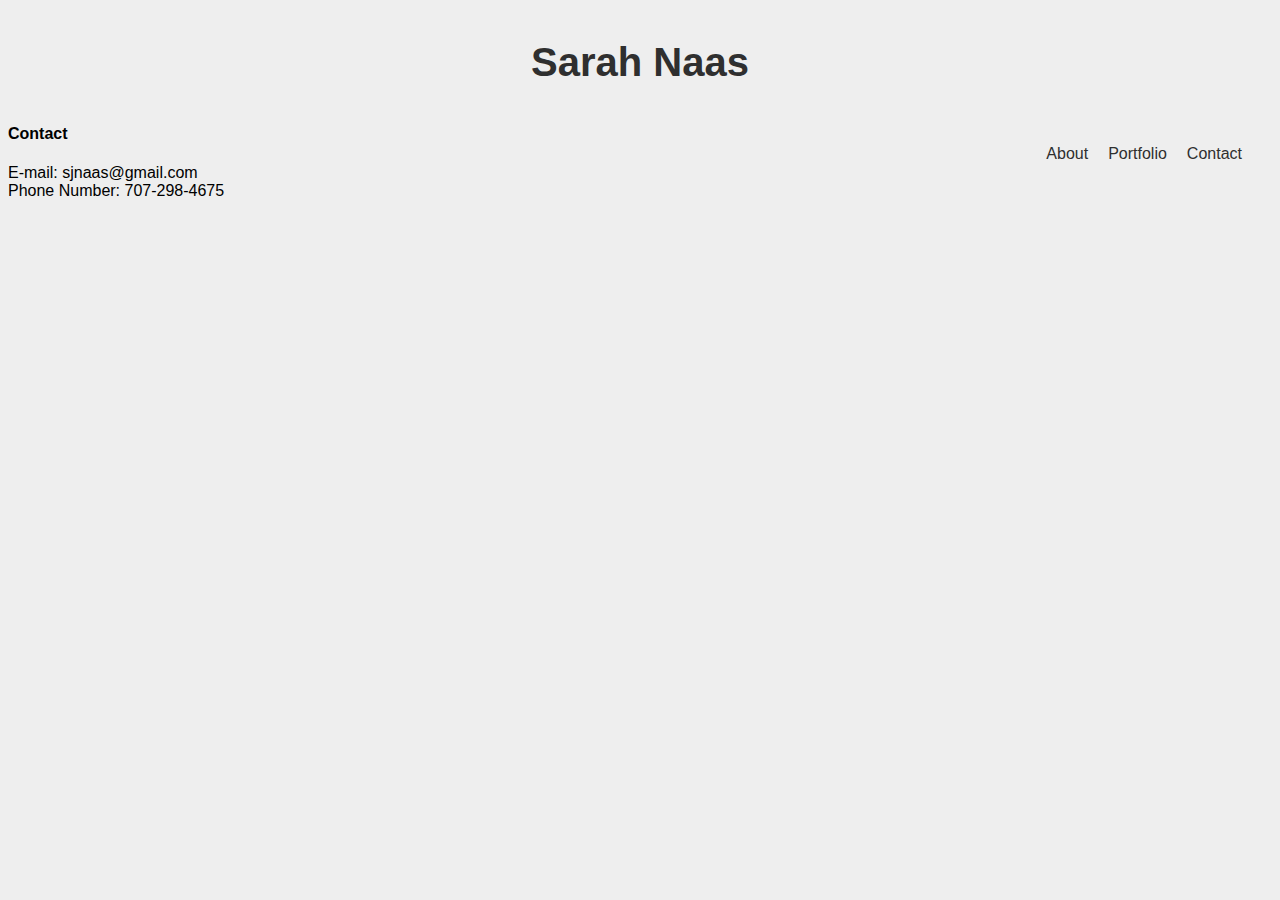
<file: contact.html>
<!DOCTYPE html>
<html lang="en">
  <head>
    <meta charset="UTF-8" />
    <meta name="viewport" content="width=device-width, initial-scale=1.0" />
    <meta http-equiv="X-UA-Compatible" content="ie=edge" />
    <link rel="stylesheet" href="./assets/css/style.css" />
    <link
      href="https://fonts.googleapis.com/css?family=Quicksand&display=swap"
      rel="stylesheet"
    />
    <title>Document</title>
  </head>

  <body>
    <header>
      <div class="header-content">
        <div class="name">
          <h3>Sarah Naas</h3>
        </div>
        <nav>
          <a href="./index.html">About</a>
          <a href="./portfolio.html">Portfolio</a>
          <a href="./contact.html">Contact</a>
        </nav>
      </div>
    </header>
    <main>
      <div class="card">
        <div class="card-header">
          <h4>Contact</h4>
        </div>
        <div class="card-content">
          E-mail: sjnaas@gmail.com <br />
          Phone Number: 707-298-4675
        </div>
      </div>
    </main>
    <footer></footer>
  </body>
</html>
</file>
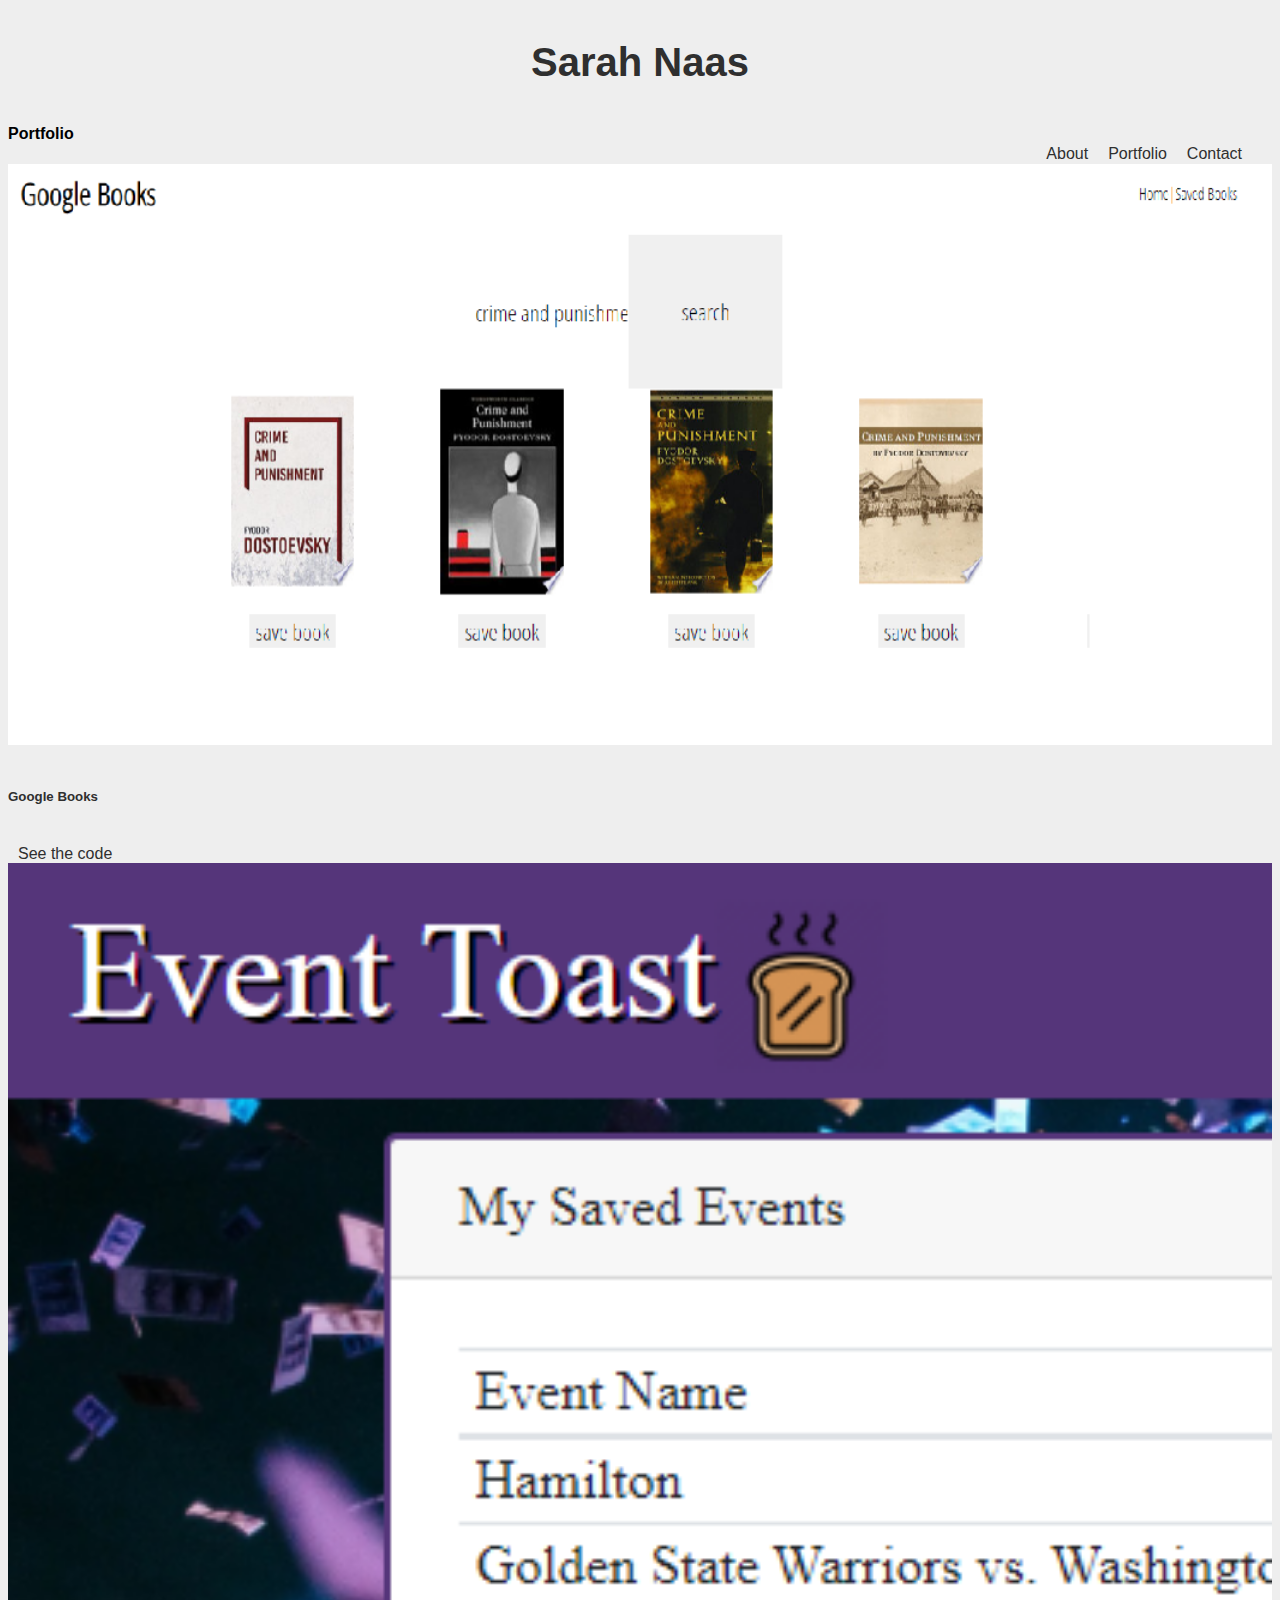
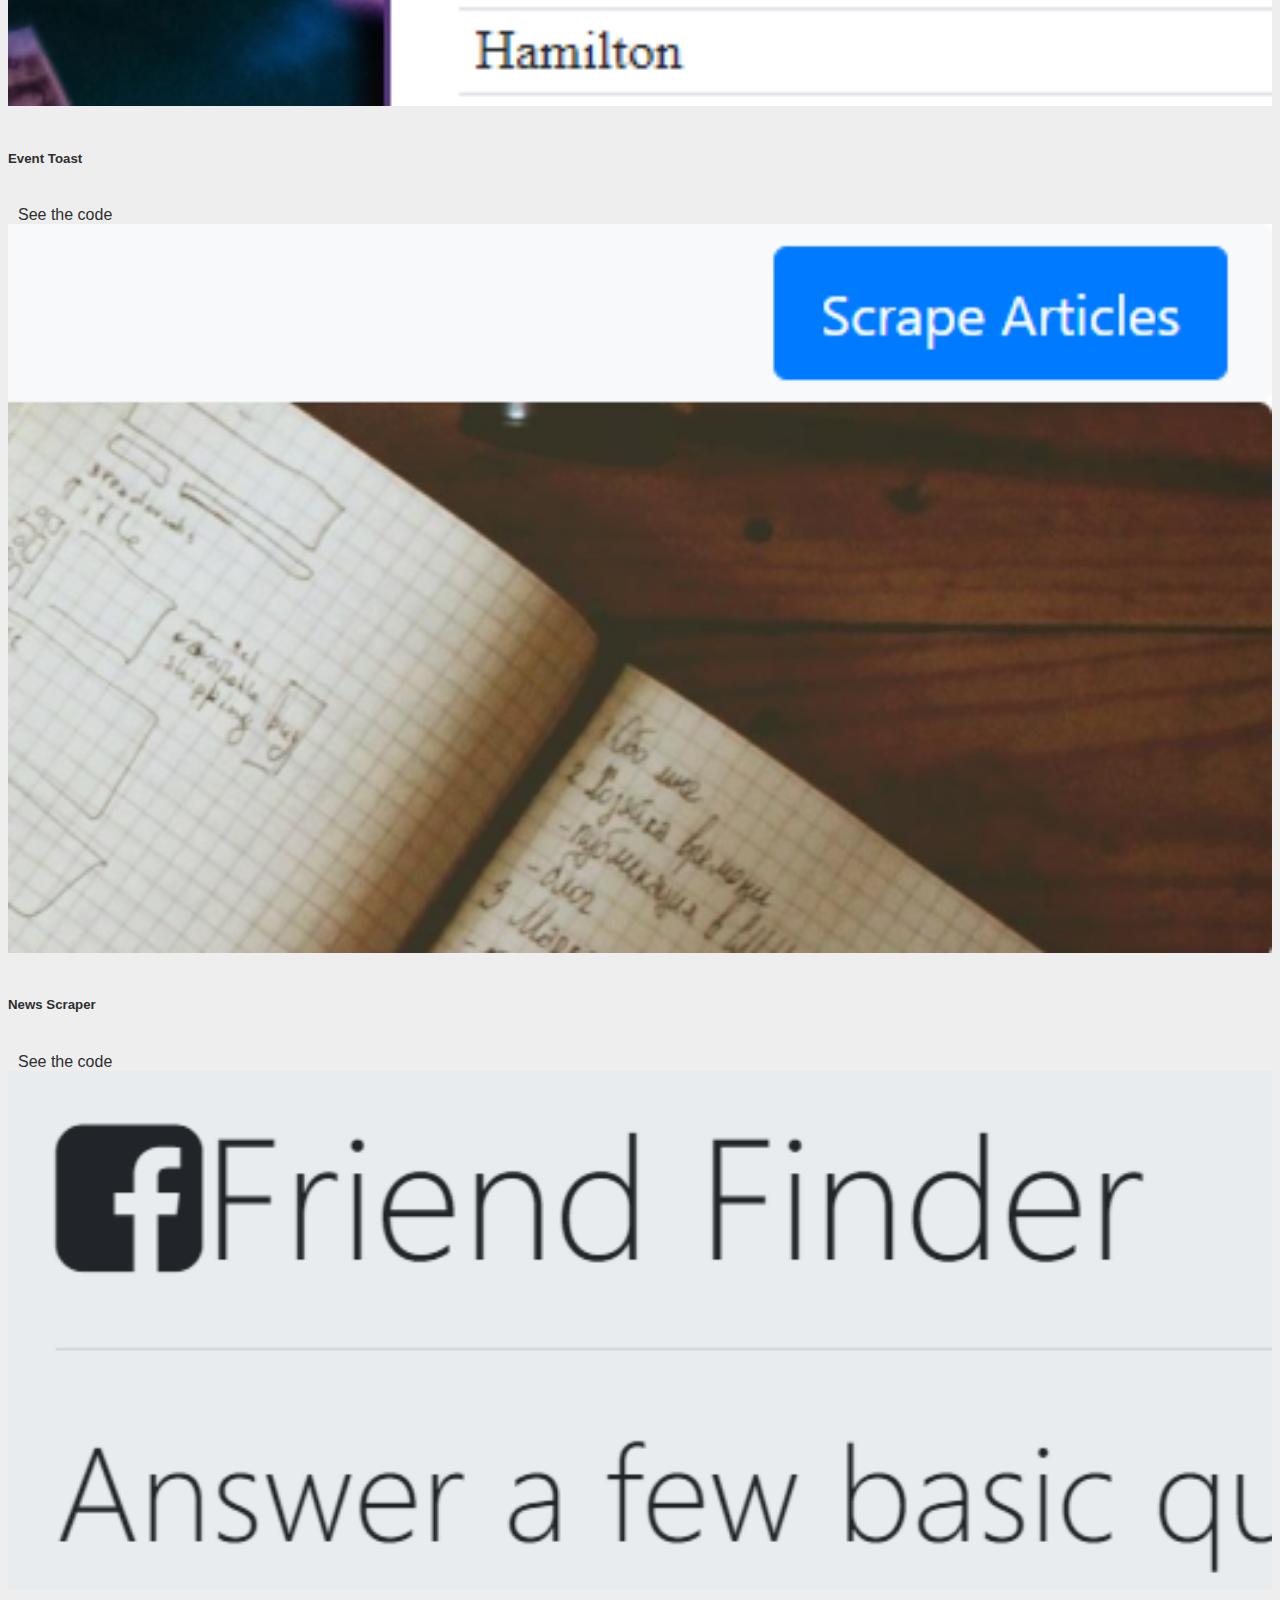
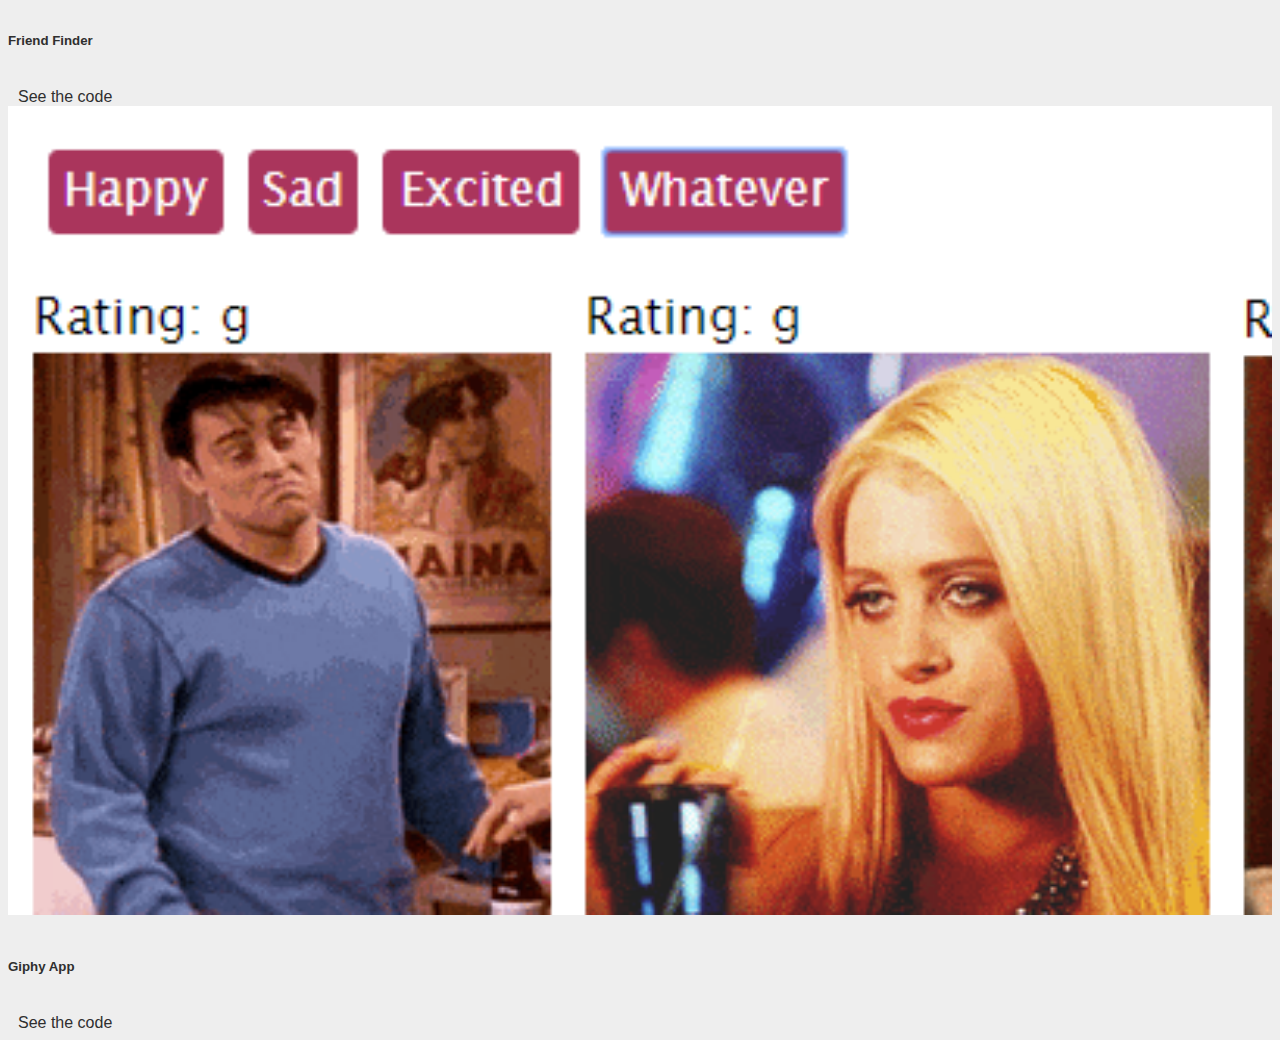
<file: portfolio.html>
<!DOCTYPE html>
<html lang="en">
  <head>
    <meta charset="UTF-8" />
    <meta name="viewport" content="width=device-width, initial-scale=1.0" />
    <meta http-equiv="X-UA-Compatible" content="ie=edge" />
    <link rel="stylesheet" href="./assets/css/style.css" />
    <link
      href="https://fonts.googleapis.com/css?family=Quicksand&display=swap"
      rel="stylesheet"
    />
    <title>Document</title>
  </head>

  <body>
    <header>
      <div class="header-content">
        <div class="name">
          <h3>Sarah Naas</h3>
        </div>
        <nav>
          <a href="./index.html">About</a>
          <a href="./portfolio.html">Portfolio</a>
          <a href="./contact.html">Contact</a>
        </nav>
      </div>
    </header>

    <main>
      <div class="card">
        <div class="card-header">
          <h4>Portfolio</h4>
        </div>
        <div class="card-content">
          <div class="all-links">
            <div class="train-scheduler">
              <img
                src="./assets/images/google-books.png"
                style="width: 100%;"
              />
              <div class="container">
                <a href="https://app-google-books.herokuapp.com/">
                  <h5>Google Books</h5>
                </a>
              </div>
            </div>
            <div class="code-link">
              <a href="https://github.com/SarahJoline/google-books"
                >See the code</a
              >
            </div>
          </div>
          <div class="all-links">
            <div class="event-toast">
              <img
                src="./assets/images/event-toast-screenshot.png"
                style="width: 100%;"
              />
              <div class="container">
                <a href="https://sarahjoline.github.io/event-toast/">
                  <h5>Event Toast</h5>
                </a>
              </div>
            </div>
            <div class="code-link">
              <a href="https://github.com/SarahJoline/Event-Toast"
                >See the code</a
              >
            </div>
          </div>
          <div class="all-links">
            <div class="trivia">
              <img
                src="./assets/images/scraper-home.png"
                style="width: 100%;"
              />
              <div class="container">
                <a href="https://scrape-the-news-app.herokuapp.com/">
                  <h5>News Scraper</h5>
                </a>
              </div>
            </div>
            <div class="code-link">
              <a href="https://https://github.com/SarahJoline/news-app"
                >See the code</a
              >
            </div>
          </div>
          <div class="all-links">
            <div class="friend-finder">
              <img
                src="./assets/images/friend-finder-screenshot.png"
                style="width: 100%;"
              />
              <div class="container">
                <a href="https://dating-app-for-school.herokuapp.com/">
                  <h5>Friend Finder</h5>
                </a>
              </div>
            </div>
            <div class="code-link">
              <a href="https://github.com/SarahJoline/Friend-Finder-App"
                >See the code</a
              >
            </div>
          </div>
          <div class="all-links">
            <div class="giphy">
              <img
                src="./assets/images/giphy-screenshot.png"
                style="width: 100%;"
              />
              <div class="container">
                <a href="https://sarahjoline.github.io/Giphy-project/">
                  <h5>Giphy App</h5>
                </a>
              </div>
            </div>
            <div class="code-link">
              <a href="https://github.com/SarahJoline/Giphy-project"
                >See the code</a
              >
            </div>
          </div>
        </div>
      </div>
    </main>
    <footer></footer>
  </body>
</html>
</file>
<file: assets/css/style.css>
* {
  background-color: #eeeeee;
  font-family: "Roboto", sans-serif;
}

nav {
  float: right;
  display: table;
  padding: 20px 20px 0px 0px;
}

.project-btn,
.about-btn {
  text-decoration: none;
  color: #33ee3e;
  display: table-cell;
  vertical-align: middle;
  font-size: 16px;
  padding-right: 15px;
}

.about-me {
  display: flex;
  flex-direction: column;
  align-items: center;
  padding: 100px 40px 0;
  height: 100vh;
}

.my-pic,
.arrow {
  border-radius: 100px;
  display: block;
  margin-left: auto;
  margin-right: auto;
}

p {
  text-align: center;
  font-size: 30px;
  line-height: 1.5;
  color: 000000;
}

.resume:hover {
  color: cadetblue;
}

.github:hover {
  color: rgb(95, 160, 100);
}

.linkedin:hover {
  color: rgb(160, 99, 95);
}

.arrow {
  padding-top: 90px;
}

h3 {
  font-size: 40px;
  text-align: center;
  color: #2f2f2f;
}

.tech-list {
  display: flex;
  flex-direction: row;
  font-size: 20px;
  align-items: center;
  justify-content: space-around;
  margin: 20px;
}
/* .external-links {
  align-self: center;
} */
.project-list {
   display: flex;
  flex-direction: column;
  align-items: center;
   /* font-size: 20px;
  align-items: center;
  justify-content: space-around;
  margin: 20px; */

}

.image-container {
  display: flex;
  flex-direction: column;
}


.react {
  color: #bd3497;
  margin: 10px;
}

.graphQL {
  color: #681ceb;
  margin: 10px;
}

.wordpress {
  color: #1c6beb;
  margin: 10px;
}

.node {
  color: #ebb11c;
  margin: 10px;
}

.mongo {
  color: #54bf42;
  margin: 10px;
}

.jquery {
  color: #1c88eb;
  margin: 10px;
}

.p5 {
  color: #eb4e1c;
  margin: 10px;
}

.haiku-4-u,
.bookswap {
  max-width: 692px;
  width: 90vw;
  height: 40vh;
  border-radius: 3px;
  max-height: 442px;
  margin: 30px;
  box-shadow: 4px 4px 4px rgba(157, 157, 157, 0.413);


}


a {
  text-decoration: none;
  color: #2f2f2f;
  margin: 10px;
}

a:hover {
  color: #6b6969;
}

/* 

@media screen and (max-width: 980px) {
  .header-content {
    width: 100%;
  }
  .card {
    width: 50%;
  }
  .card-content {
    width: 100%;
  }
}

@media screen and (max-width: 768px) {
  .header-content {
    width: 100%;
  }
  .card {
    width: 50%;
  }
  .card-content {
    width: 100%;
  }
}*/

@media screen and (max-width: 640px) {
  p {
    font-size: 20px;
  }
  /* .name,
  nav {
    position: static;
    width: 100%;
    height: 100%;
  }

  h3,
  a {
    display: table-cell;
    text-align: center;
    margin: auto;
  }
  .card {
    width: 90%;
  }
  .card-content {
    width: 90%;
  } */
}

@media only screen and (min-width: 600px) {
  .image-container {
    flex-direction: row;
    padding: 0 40px;
    flex-wrap: wrap;
    justify-content: center;
  }

  .haiku-4-u,
  .bookswap {
  height: 300px;
  width: 400px;
  }
}
</file>
